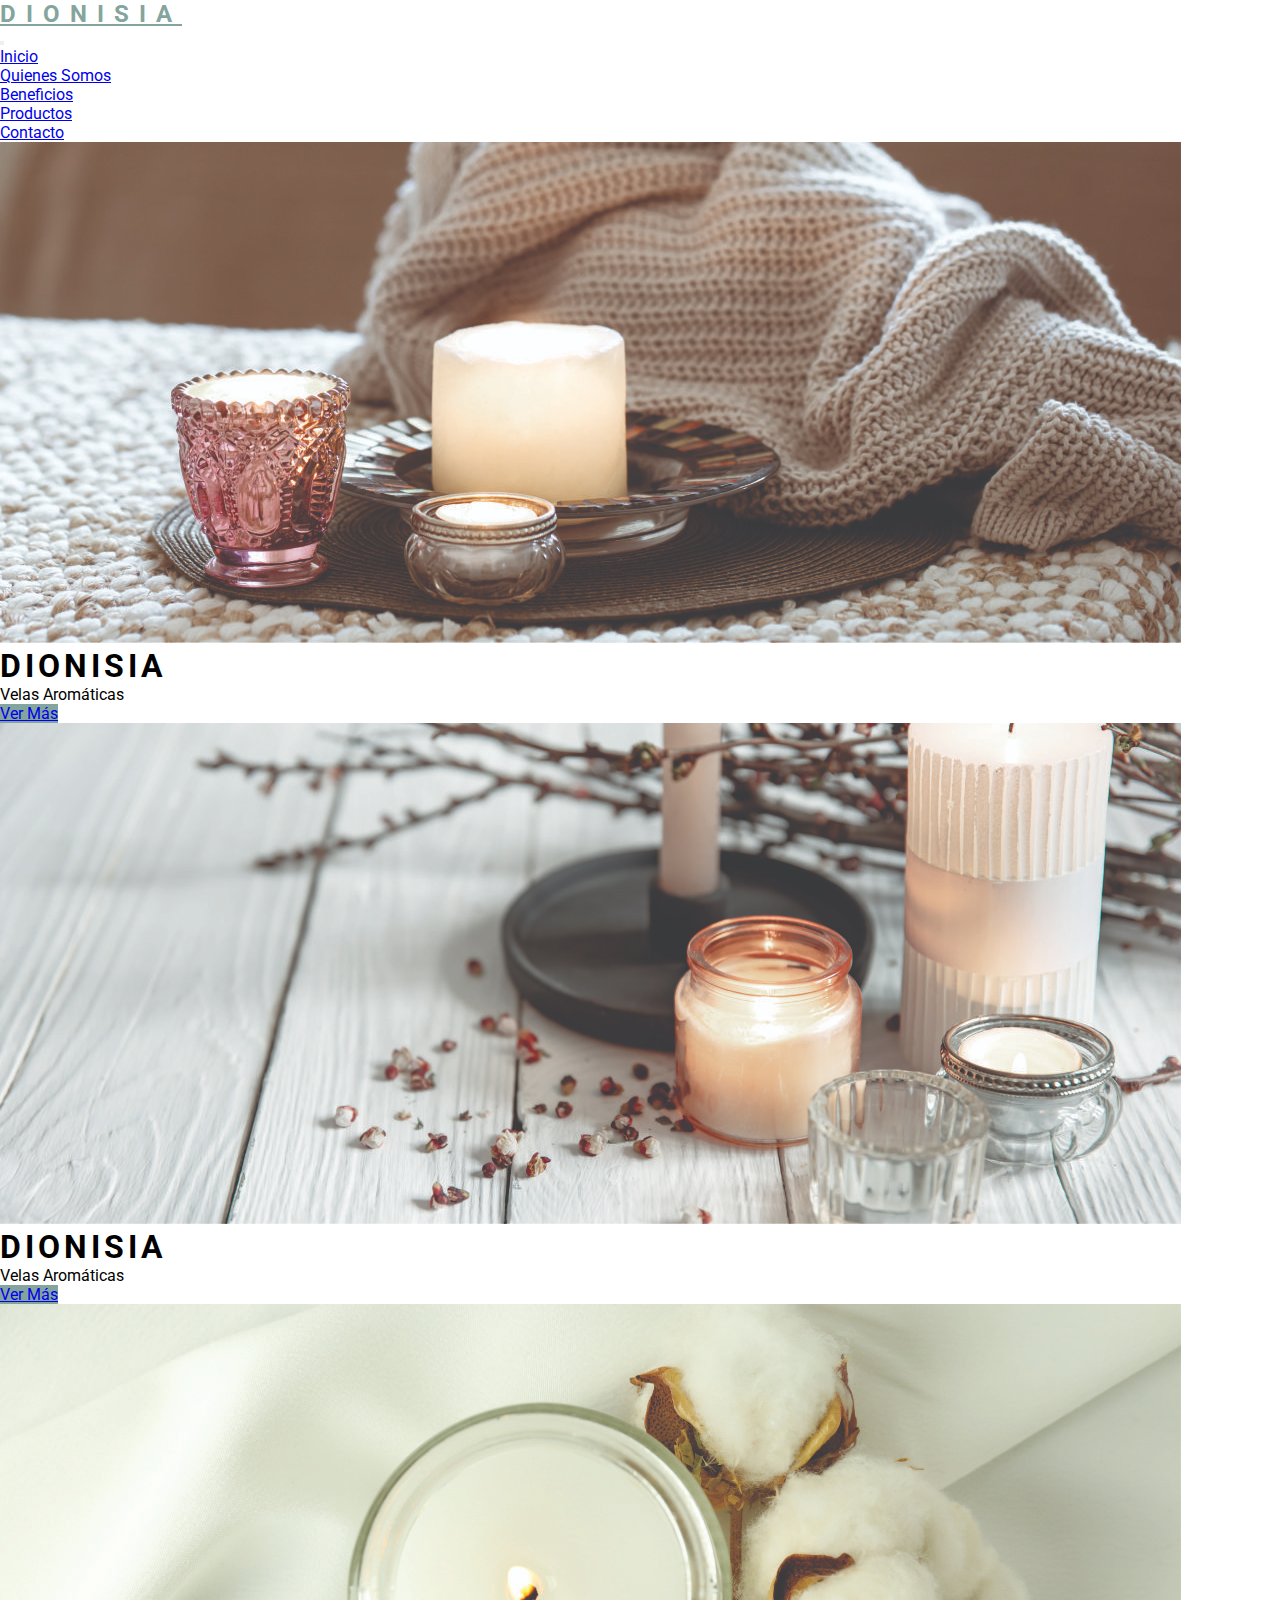
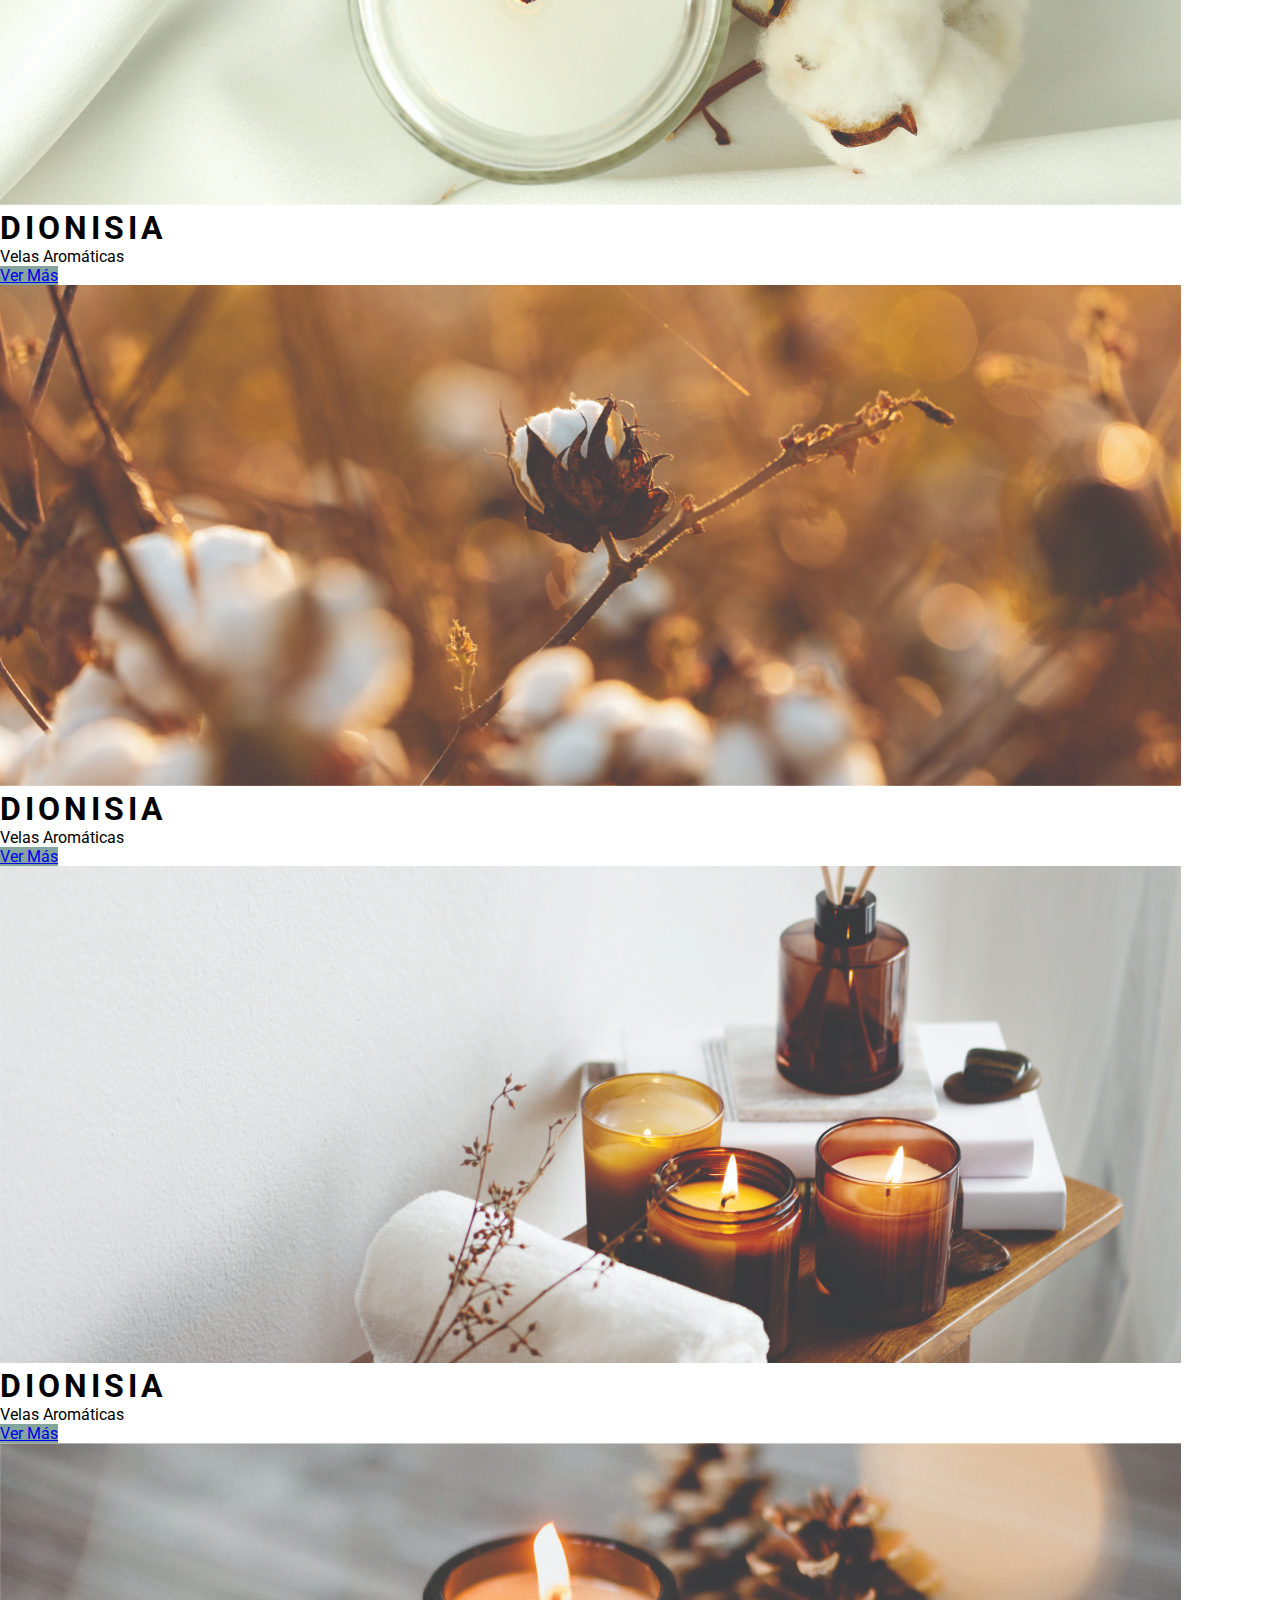
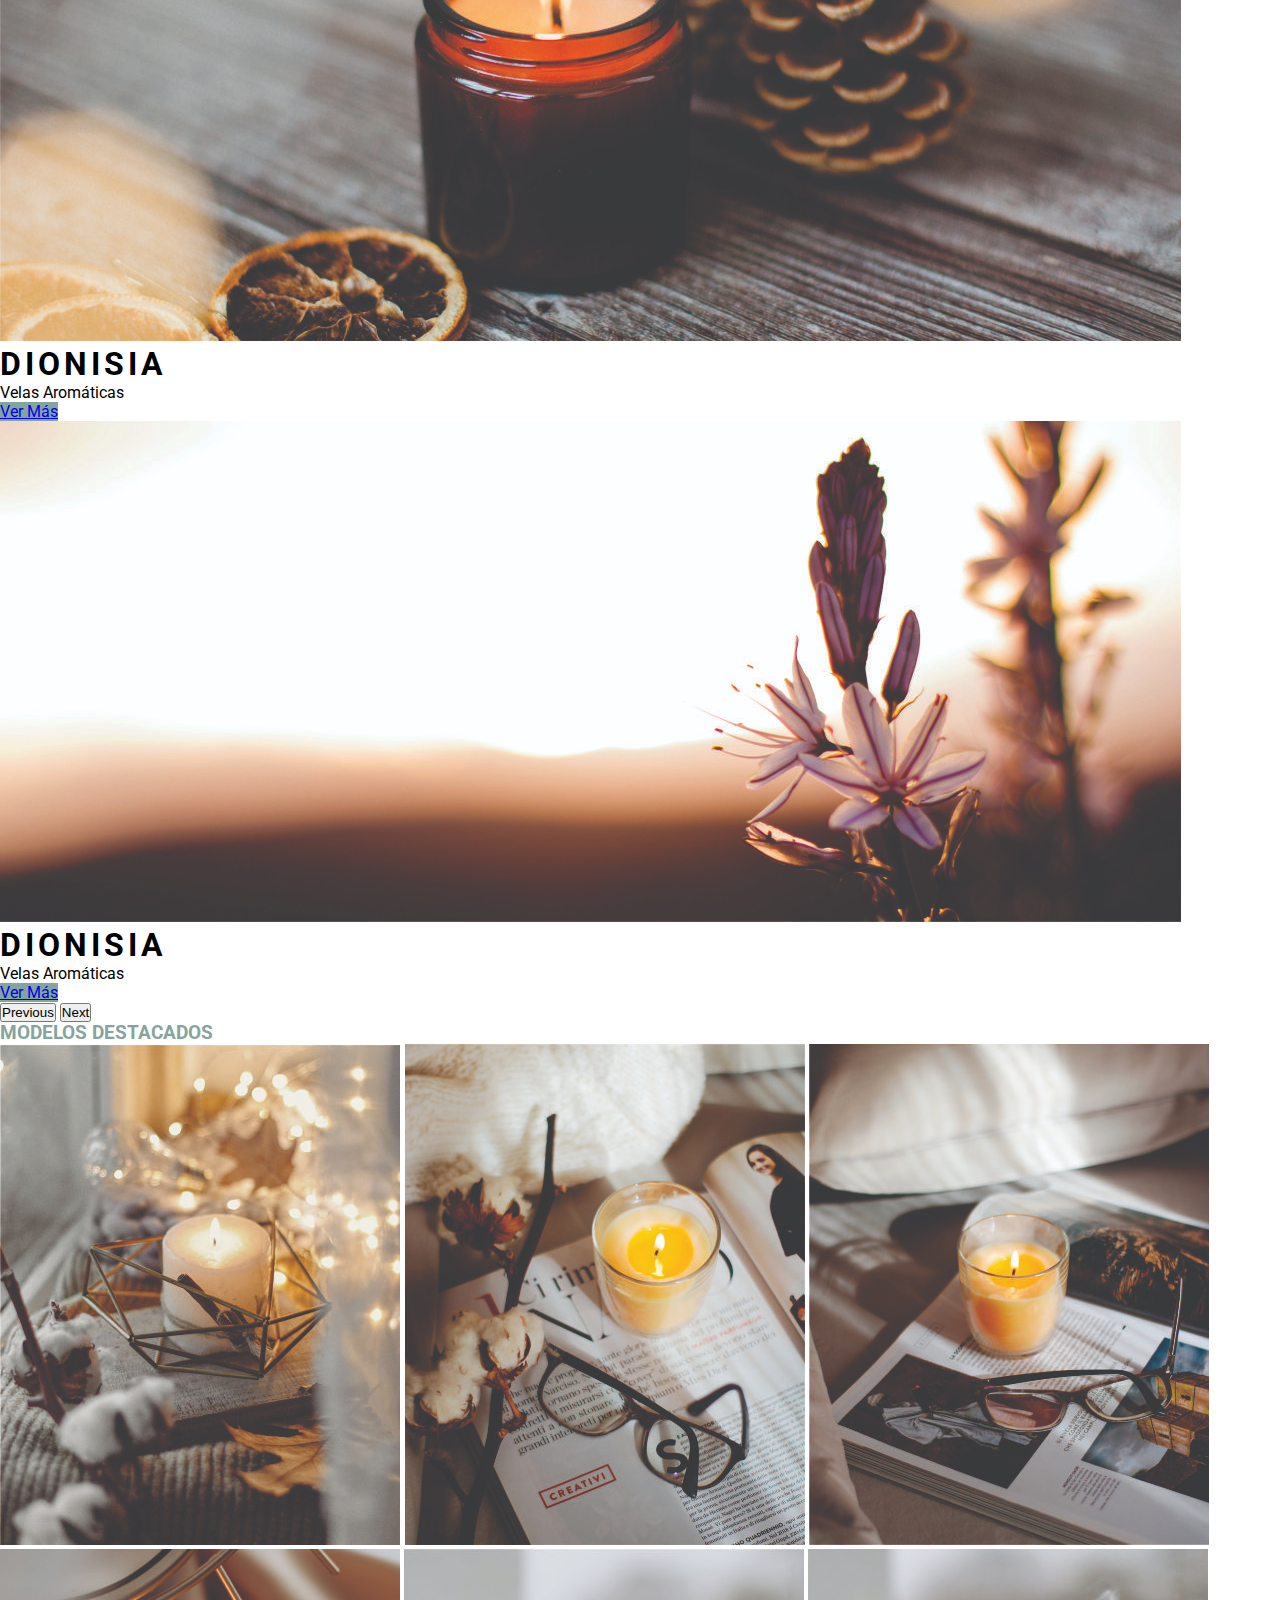
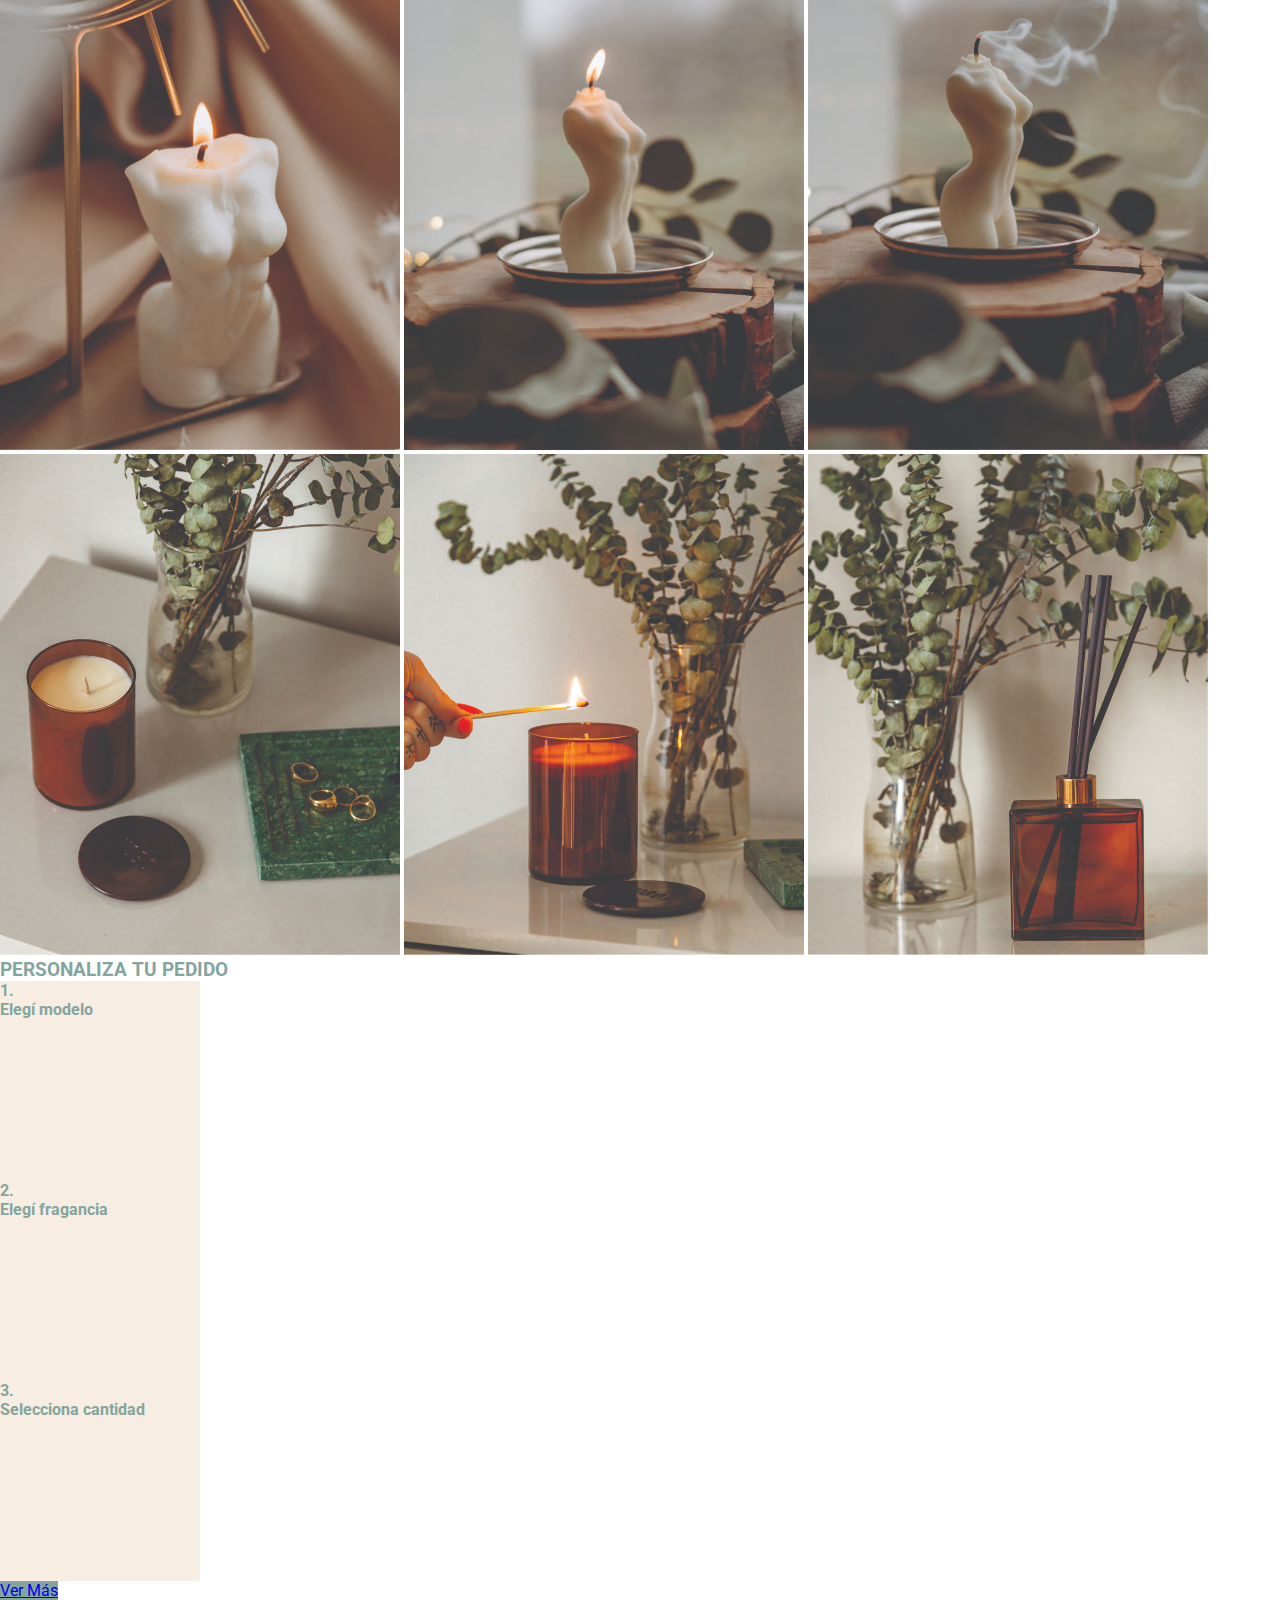
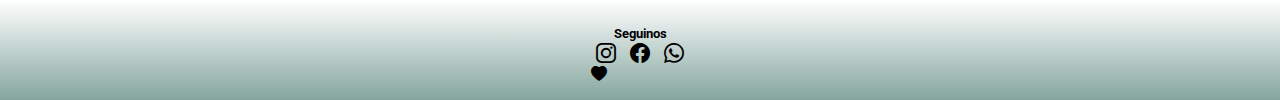
<file: index.html>
<!DOCTYPE html>
<html lang="en">
<head>
  <meta charset="UTF-8">
  <meta http-equiv="X-UA-Compatible" content="IE=edge">
  <meta name="viewport" content="width=device-width, initial-scale=1.0">
  <link rel="shortcut icon" href="./images/icono.png" type="image/x-icon">
  <!-- Fuentes -->
  <link rel="preconnect" href="https://fonts.googleapis.com">
  <link rel="preconnect" href="https://fonts.gstatic.com" crossorigin>
  <link href="https://fonts.googleapis.com/css2?family=Roboto:wght@100;300;400&display=swap" rel="stylesheet">
  <!-- Booststrap -->
  <link href="https://cdn.jsdelivr.net/npm/bootstrap@5.2.0/dist/css/bootstrap.min.css" rel="stylesheet"
    integrity="sha384-gH2yIJqKdNHPEq0n4Mqa/HGKIhSkIHeL5AyhkYV8i59U5AR6csBvApHHNl/vI1Bx" crossorigin="anonymous">
  <link rel="stylesheet" href="https://cdn.jsdelivr.net/npm/bootstrap-icons@1.9.1/font/bootstrap-icons.css">
  <!-- CSS -->
  <link rel="stylesheet" href="./css/styles.css">
  <title>DIONISIA</title>
</head>
<body>
  <!-- NAVBAR -->
  <nav class="navbar navbar-expand-lg bg-micolor">
    <div class="container-fluid flex-column">
      <a class="navbar-brand nav-text-1" href="./index.html">
        <h2 class="mb-0">DIONISIA</h2>
      </a>
      <button class="navbar-toggler" type="button" data-bs-toggle="collapse" data-bs-target="#navbarNav"
        aria-controls="navbarNav" aria-expanded="false" aria-label="Toggle navigation">
        <span class="navbar-toggler-icon"></span>
      </button>
      <div class="collapse navbar-collapse" id="navbarNav">
        <ul class="navbar-nav">
          <li class="nav-item">
            <a class="nav-link active" aria-current="page" href="#">Inicio</a>
          </li>
          <li class="nav-item">
            <a class="nav-link" href="./pages/quienes-somos.html">Quienes Somos</a>
          </li>
          <li class="nav-item">
            <a class="nav-link" href="./pages/Beneficios.html">Beneficios</a>
          </li>
          <li class="nav-item">
            <a class="nav-link" href="./pages/Productos.html">Productos</a>
          </li>
          <li class="nav-item">
            <a class="nav-link" href="./pages/Contacto.html">Contacto</a>
          </li>
        </ul>
      </div>
    </div>
  </nav>
  <!-- HEADER -->
  <header>
    <div id="carouselExampleCaptions" class="carousel slide carousel-fade" data-bs-ride="carousel">
      <div class="carousel-inner">
        <div class="carousel-item active" data-bs-interval="2000">
          <img src="./images/carousel1.jpg" class="d-block w-100" alt="fondo carousel1">
          <div class="carousel-caption d-none d-md-block">
            <h1 class="titulo-header">DIONISIA</h1>
            <p class="h4">Velas Aromáticas</p>
            <a class="btn btn-primary rounded-pill" href="./pages/Productos.html" role="button">Ver Más</a>
          </div>
        </div>
        <div class="carousel-item" data-bs-interval="2000">
          <img src="./images/carousel2.jpg" class="d-block w-100" alt="fondo carousel2">
          <div class="carousel-caption d-none d-md-block">
            <h1 class="titulo-header">DIONISIA</h1>
            <p class="h4">Velas Aromáticas</p>
            <a class="btn btn-primary rounded-pill" href="./pages/Productos.html" role="button">Ver Más</a>
          </div>
        </div>
        <div class="carousel-item" data-bs-interval="2000">
          <img src="./images/carousel3.jpg" class="d-block w-100" alt="fondo carousel3">
          <div class="carousel-caption d-none d-md-block">
            <h1 class="titulo-header">DIONISIA</h1>
            <p class="h4">Velas Aromáticas</p>
            <a class="btn btn-primary rounded-pill" href="./pages/Productos.html" role="button">Ver Más</a>
          </div>
        </div>
        <div class="carousel-item" data-bs-interval="2000">
          <img src="./images/carousel4.jpg" class="d-block w-100" alt="fondo carousel4">
          <div class="carousel-caption d-none d-md-block">
            <h1 class="titulo-header">DIONISIA</h1>
            <p class="h4">Velas Aromáticas</p>
            <a class="btn btn-primary rounded-pill" href="./pages/Productos.html" role="button">Ver Más</a>
          </div>
        </div>
        <div class="carousel-item" data-bs-interval="2000">
          <img src="./images/carousel5.jpg" class="d-block w-100" alt="fondo carousel5">
          <div class="carousel-caption d-none d-md-block">
            <h1 class="titulo-header">DIONISIA</h1>
            <p class="h4">Velas Aromáticas</p>
            <a class="btn btn-primary rounded-pill" href="./pages/Productos.html" role="button">Ver Más</a>
          </div>
        </div>
        <div class="carousel-item" data-bs-interval="2000">
          <img src="./images/carousel6.jpg" class="d-block w-100" alt="fondo carousel6">
          <div class="carousel-caption d-none d-md-block">
            <h1 class="titulo-header">DIONISIA</h1>
            <p class="h4">Velas Aromáticas</p>
            <a class="btn btn-primary rounded-pill" href="./pages/Productos.html" role="button">Ver Más</a>
          </div>
        </div>
        <div class="carousel-item" data-bs-interval="2000">
          <img src="./images/carousel7.jpg" class="d-block w-100" alt="fondo carousel7">
          <div class="carousel-caption d-none d-md-block">
            <h1 class="titulo-header">DIONISIA</h1>
            <p class="h4">Velas Aromáticas</p>
            <a class="btn btn-primary rounded-pill" href="./pages/Productos.html" role="button">Ver Más</a>
          </div>
        </div>
      </div>
      <button class="carousel-control-prev" type="button" data-bs-target="#carouselExampleCaptions"
        data-bs-slide="prev">
        <span class="carousel-control-prev-icon" aria-hidden="true"></span>
        <span class="visually-hidden">Previous</span>
      </button>
      <button class="carousel-control-next" type="button" data-bs-target="#carouselExampleCaptions"
        data-bs-slide="next">
        <span class="carousel-control-next-icon" aria-hidden="true"></span>
        <span class="visually-hidden">Next</span>
      </button>
    </div>
  </header>
  <!-- MAIN -->
  <main>
    <section class="container mt-4 mb-4 p-4 rounded-4 border-top border-bottom border-4">
      <h3 class="text-center bg-main">MODELOS DESTACADOS</h3>
      <div class="row mt-4 gap-4 gap-md-0">
        <img class="col-md-4" src="./images/galeria1.jpg" alt="foto galeria1">
        <img class="col-md-4" src="./images/galeria2.jpg" alt="foto galeria2">
        <img class="col-md-4" src="./images/galeria3.jpg" alt="foto galeria3">
      </div>
      <div class="row mt-4 gap-4 gap-md-0">
        <img class="col-md-4" src="./images/galeria4.jpg" alt="foto galeria4">
        <img class="col-md-4" src="./images/galeria5.jpg" alt="foto galeria5">
        <img class="col-md-4" src="./images/galeria6.jpg" alt="foto galeria6">
      </div>
      <div class="row mt-4 gap-4 gap-md-0">
        <img class="col-md-4" src="./images/galeria7.jpg" alt="foto galeria7">
        <img class="col-md-4" src="./images/galeria8.jpg" alt="foto galeria8">
        <img class="col-md-4" src="./images/galeria9.jpg" alt="foto galeria9">
      </div>
    </section>
    <section class="container mt-4 mb-4 p-4">
      <h3 class="text-center bg-main pb-4">PERSONALIZA TU PEDIDO</h3>
      <div>
        <div class="row mt-4 gap-4 gap-md-0  d-flex justify-content-around">
          <h4 class="col-md-4 rounded-circle bg-circulo d-flex justify-content-center align-items-center text-center animation">
            1. <br> Elegí modelo</h4>
          <h4 class="col-md-4 rounded-circle bg-circulo d-flex justify-content-center align-items-center text-center animation">
            2. <br> Elegí fragancia</h5>
            <h4 class="col-md-4 rounded-circle bg-circulo d-flex justify-content-center align-items-center text-center animation">
            3. <br> Selecciona cantidad</h4>
        </div>
        <div class="row d-flex justify-content-around pt-4">
          <a class="col-2 col-md-2 btn btn-primary rounded-pill" href="./pages/Contacto.html"
            role="button">Ver Más</a>
        </div>
      </div>
    </section>
  </main>
  <footer>
    <div class="ancho-footer">
      <div class="redes">
        <h5>Seguinos</h5>
        <a href="https://www.instagram.com/dionisiaaromas/?igshid=YmMyMTA2M2Y%3D" target="_blank"><i
            class="bi bi-instagram"></i></a>
        <a href="#" target="_blank"><i class="bi bi-facebook"></i></i></a>
        <a href="#" target="_blank"><i class="bi bi-whatsapp"></i></i></a>
      </div>
      <div class="d-flex justify-content-center align-items-center mb-1">
        <i class="bi bi-heart-fill"></i>
      </div>
    </div>
  </footer>
  <!-- JavaScript Bundle with Popper -->
  <script src="https://cdn.jsdelivr.net/npm/bootstrap@5.2.0/dist/js/bootstrap.bundle.min.js"
    integrity="sha384-A3rJD856KowSb7dwlZdYEkO39Gagi7vIsF0jrRAoQmDKKtQBHUuLZ9AsSv4jD4Xa"
    crossorigin="anonymous"></script>
</body>
</html>
</file>
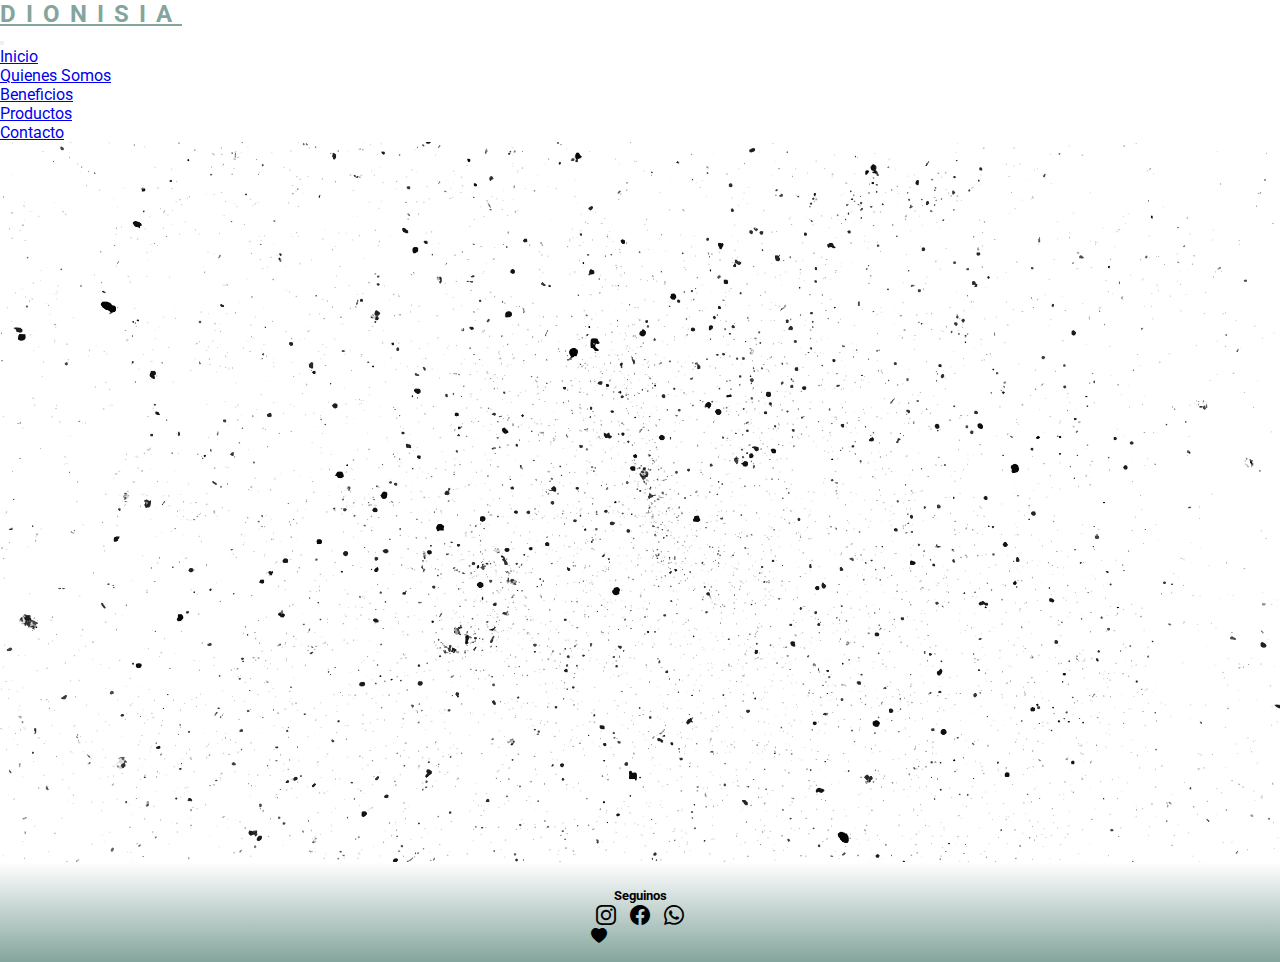
<file: pages/Beneficios.html>
<!DOCTYPE html>
<html lang="en">
<head>
  <meta charset="UTF-8">
  <meta http-equiv="X-UA-Compatible" content="IE=edge">
  <meta name="viewport" content="width=device-width, initial-scale=1.0">
  <link rel="shortcut icon" href="../images/icono.png" type="image/x-icon">
  <!-- Fuentes -->
  <link rel="preconnect" href="https://fonts.googleapis.com">
  <link rel="preconnect" href="https://fonts.gstatic.com" crossorigin>
  <link href="https://fonts.googleapis.com/css2?family=Roboto:wght@100;300;400&display=swap" rel="stylesheet">
  <!-- Booststrap -->
  <link href="https://cdn.jsdelivr.net/npm/bootstrap@5.2.0/dist/css/bootstrap.min.css" rel="stylesheet"
    integrity="sha384-gH2yIJqKdNHPEq0n4Mqa/HGKIhSkIHeL5AyhkYV8i59U5AR6csBvApHHNl/vI1Bx" crossorigin="anonymous">
  <link rel="stylesheet" href="https://cdn.jsdelivr.net/npm/bootstrap-icons@1.9.1/font/bootstrap-icons.css">
  <!-- CSS -->
  <link rel="stylesheet" href="../css/styles.css">
  <title>DIONISIA</title>
</head>
<body>
  <!-- NAVBAR -->
  <header>
    <nav class="navbar navbar-expand-lg bg-micolor">
      <div class="container-fluid flex-column">
        <a class="navbar-brand nav-text-1" href="../index.html">
          <h2 class="mb-0">DIONISIA</h2>
        </a>
        <button class="navbar-toggler" type="button" data-bs-toggle="collapse" data-bs-target="#navbarNav"
          aria-controls="navbarNav" aria-expanded="false" aria-label="Toggle navigation">
          <span class="navbar-toggler-icon"></span>
        </button>
        <div class="collapse navbar-collapse" id="navbarNav">
          <ul class="navbar-nav">
            <li class="nav-item">
              <a class="nav-link" href="../index.html">Inicio</a>
            </li>
            <li class="nav-item">
              <a class="nav-link" href="./quienes-somos.html">Quienes Somos</a>
            </li>
            <li class="nav-item">
              <a class="nav-link active" aria-current="page" href="#">Beneficios</a>
            </li>
            <li class="nav-item">
              <a class="nav-link" href="./Productos.html">Productos</a>
            </li>
            <li class="nav-item">
              <a class="nav-link" href="./Contacto.html">Contacto</a>
            </li>
          </ul>
        </div>
      </div>
    </nav>
  </header>
  <!-- MAIN -->
  <main>
    <section class="contacto-img">
  </main>
  <!-- FOOTER -->
  <footer>
    <div class="ancho-footer">
      <div class="redes">
        <h5>Seguinos</h5>
        <a href="https://www.instagram.com/dionisiaaromas/?igshid=YmMyMTA2M2Y%3D" target="_blank"><i
            class="bi bi-instagram"></i></a>
        <a href="#" target="_blank"><i class="bi bi-facebook"></i></i></a>
        <a href="#" target="_blank"><i class="bi bi-whatsapp"></i></i></a>
      </div>
      <div class="d-flex justify-content-center align-items-center mb-1">
        <i class="bi bi-heart-fill"></i>
      </div>
    </div>
  </footer>
  <!-- JavaScript Bundle with Popper -->
  <script src="https://cdn.jsdelivr.net/npm/bootstrap@5.2.0/dist/js/bootstrap.bundle.min.js"
    integrity="sha384-A3rJD856KowSb7dwlZdYEkO39Gagi7vIsF0jrRAoQmDKKtQBHUuLZ9AsSv4jD4Xa"
    crossorigin="anonymous"></script>
</body>
</html>
</file>
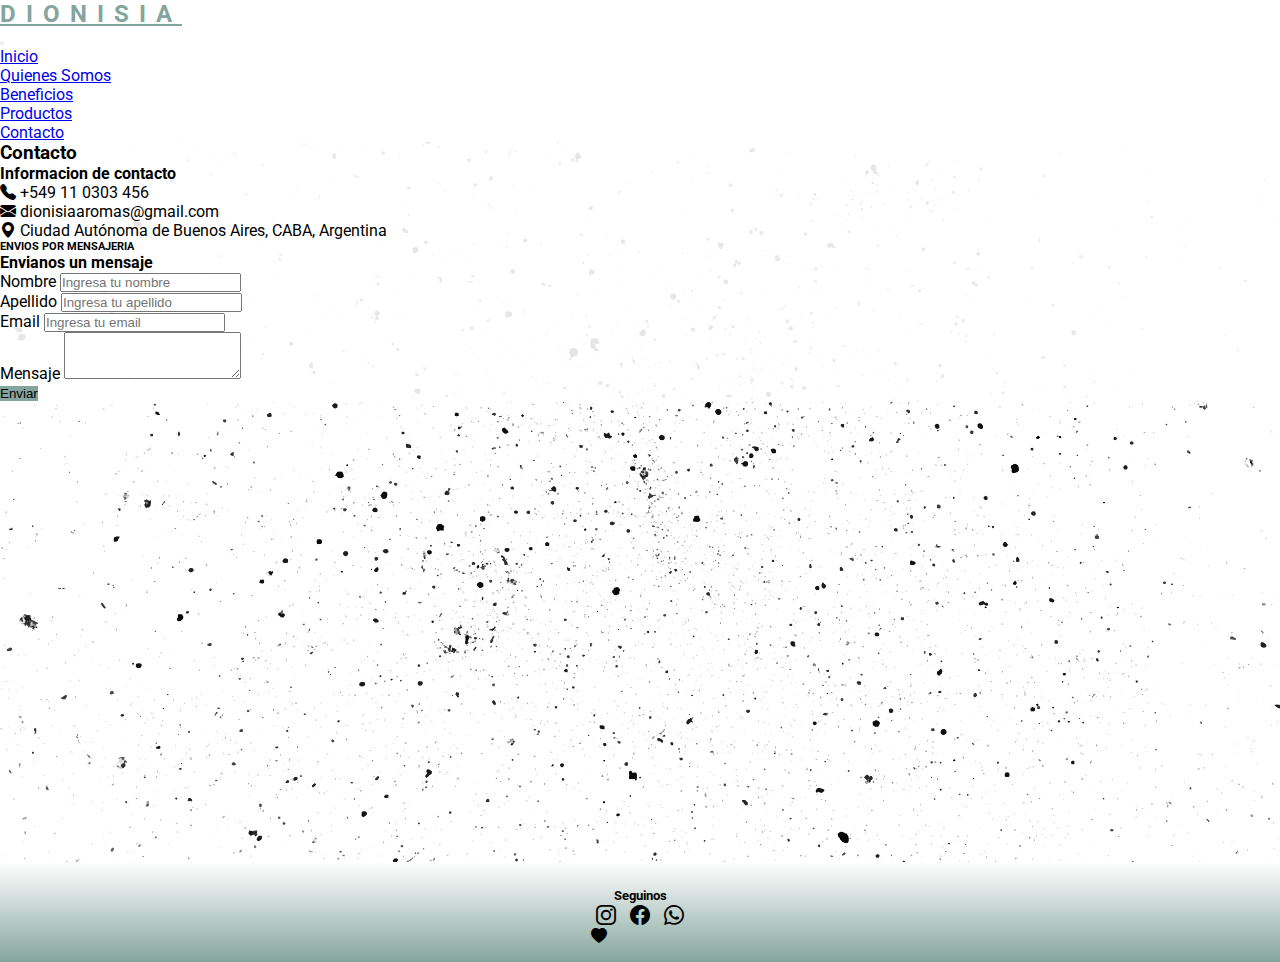
<file: pages/Contacto.html>
<!DOCTYPE html>
<html lang="en">
<head>
  <meta charset="UTF-8">
  <meta http-equiv="X-UA-Compatible" content="IE=edge">
  <meta name="viewport" content="width=device-width, initial-scale=1.0">
  <link rel="shortcut icon" href="../images/icono.png" type="image/x-icon">
  <!-- Fuentes -->
  <link rel="preconnect" href="https://fonts.googleapis.com">
  <link rel="preconnect" href="https://fonts.gstatic.com" crossorigin>
  <link href="https://fonts.googleapis.com/css2?family=Roboto:wght@100;300;400&display=swap" rel="stylesheet">
  <!-- Booststrap -->
  <link href="https://cdn.jsdelivr.net/npm/bootstrap@5.2.0/dist/css/bootstrap.min.css" rel="stylesheet"
    integrity="sha384-gH2yIJqKdNHPEq0n4Mqa/HGKIhSkIHeL5AyhkYV8i59U5AR6csBvApHHNl/vI1Bx" crossorigin="anonymous">
  <link rel="stylesheet" href="https://cdn.jsdelivr.net/npm/bootstrap-icons@1.9.1/font/bootstrap-icons.css">
  <!-- CSS -->
  <link rel="stylesheet" href="../css/styles.css">
  <title>DIONISIA</title>
</head>
<body>
  <!-- NAVBAR -->
  <header>
    <nav class="navbar navbar-expand-lg bg-micolor">
      <div class="container-fluid flex-column">
        <a class="navbar-brand nav-text-1" href="../index.html">
          <h2 class="mb-0">DIONISIA</h2>
        </a>
        <button class="navbar-toggler" type="button" data-bs-toggle="collapse" data-bs-target="#navbarNav"
          aria-controls="navbarNav" aria-expanded="false" aria-label="Toggle navigation">
          <span class="navbar-toggler-icon"></span>
        </button>
        <div class="collapse navbar-collapse" id="navbarNav">
          <ul class="navbar-nav">
            <li class="nav-item">
              <a class="nav-link" href="../index.html">Inicio</a>
            </li>
            <li class="nav-item">
              <a class="nav-link" href="./quienes-somos.html">Quienes Somos</a>
            </li>
            <li class="nav-item">
              <a class="nav-link" href="./Beneficios.html">Beneficios</a>
            </li>
            <li class="nav-item">
              <a class="nav-link" href="./Productos.html">Productos</a>
            </li>
            <li class="nav-item">
              <a class="nav-link active" aria-current="page" href="#">Contacto</a>
            </li>
          </ul>
        </div>
      </div>
    </nav>
  </header>
  <!-- MAIN -->
  <main>
    <section class="contacto-img">
      <section class="pt-5">
        <section class="container rounded-4 border border-2 p-4 animation">
          <h3 class="text-center pt-2">Contacto</h3>
          <div class="row mt-4 gap-4 gap-md-0 p-4">
            <div class="col-md-6">
              <h4>Informacion de contacto</h4>
              <div>
                <p><i class="bi bi-telephone-fill"></i> +549 11 0303 456</p>
                <p><i class="bi bi-envelope-fill"></i> dionisiaaromas@gmail.com</p>
                <p><i class="bi bi-geo-alt-fill"></i> Ciudad Autónoma de Buenos Aires, CABA, Argentina</p>
                <h6 class="p-3">ENVIOS POR MENSAJERIA</h6>
              </div>
            </div>
            <div class="col-md-6">
              <h4>Envianos un mensaje</h4>
              <form>
                <div class="mb-3">
                  <label for="exampleFormControlInput1" class="form-label">Nombre</label>
                  <input type="text" class="form-control" id="exampleFormControlInput1" placeholder="Ingresa tu nombre">
                </div>
                <div class="mb-3">
                  <label for="exampleFormControlInput1" class="form-label">Apellido</label>
                  <input type="text" class="form-control" id="exampleFormControlInput1"
                    placeholder="Ingresa tu apellido">
                </div>
                <div class="mb-3">
                  <label for="exampleFormControlInput1" class="form-label">Email</label>
                  <input type="email" class="form-control" id="exampleFormControlInput1" placeholder="Ingresa tu email">
                </div>
                <div class="mb-3">
                  <label for="exampleFormControlTextarea1" class="form-label">Mensaje</label>
                  <textarea class="form-control" id="exampleFormControlTextarea1" rows="3"></textarea>
                </div>
                <div class="col-6">
                  <button type="submit" class="btn btn-primary">Enviar</button>
                </div>
              </form>
            </div>
          </div>
        </section>
      </section>
    </section>
  </main>
  <!-- FOOTER -->
  <footer>
    <div class="ancho-footer">
      <div class="redes">
        <h5>Seguinos</h5>
        <a href="https://www.instagram.com/dionisiaaromas/?igshid=YmMyMTA2M2Y%3D" target="_blank"><i
            class="bi bi-instagram"></i></a>
        <a href="#" target="_blank"><i class="bi bi-facebook"></i></i></a>
        <a href="#" target="_blank"><i class="bi bi-whatsapp"></i></i></a>
      </div>
      <div class="d-flex justify-content-center align-items-center mb-1">
        <i class="bi bi-heart-fill"></i>
      </div>
    </div>
  </footer>
  <!-- JavaScript Bundle with Popper -->
  <script src="https://cdn.jsdelivr.net/npm/bootstrap@5.2.0/dist/js/bootstrap.bundle.min.js"
    integrity="sha384-A3rJD856KowSb7dwlZdYEkO39Gagi7vIsF0jrRAoQmDKKtQBHUuLZ9AsSv4jD4Xa"
    crossorigin="anonymous"></script>
</body>
</html>
</file>
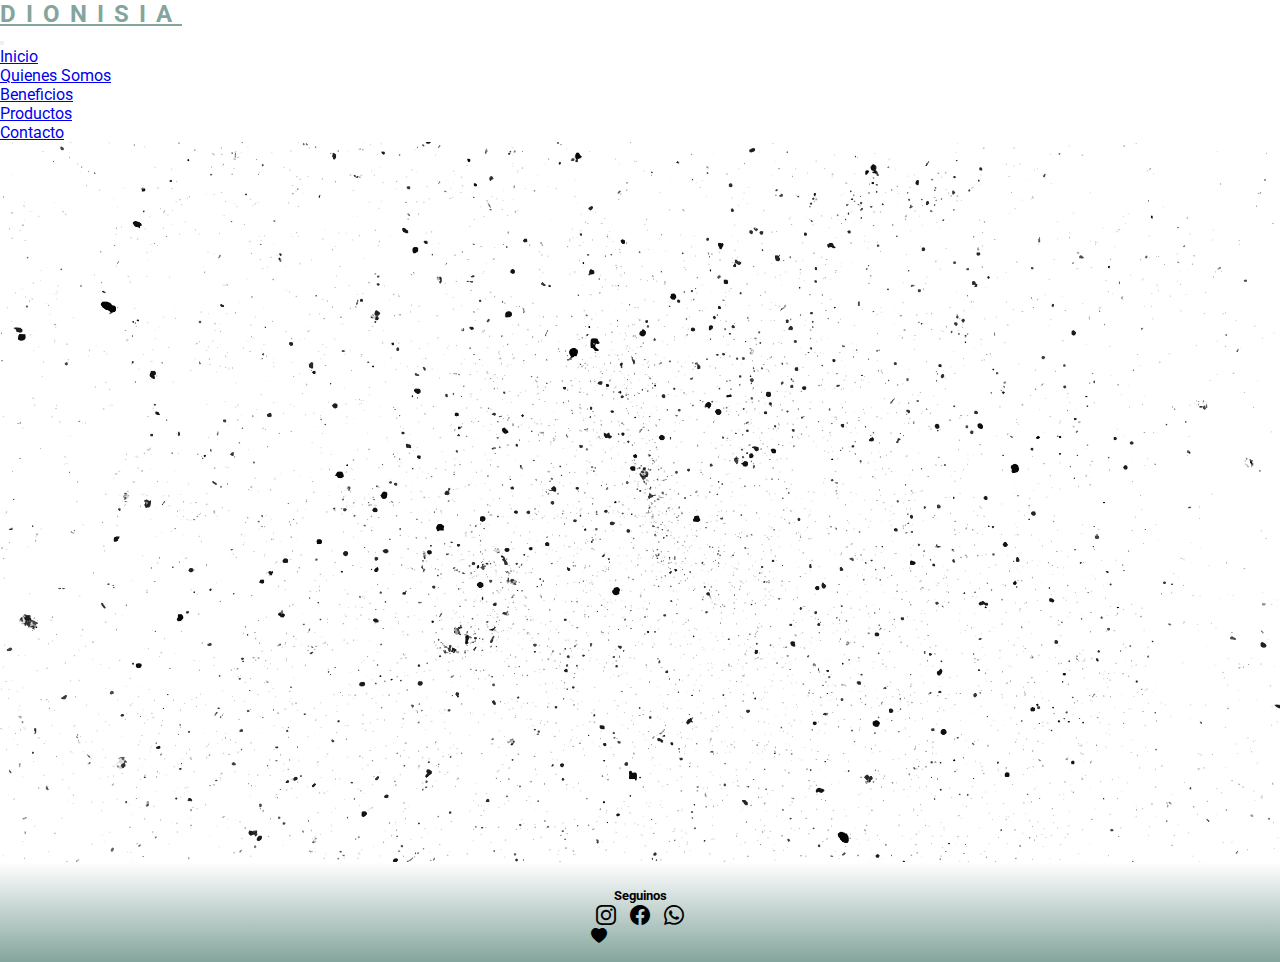
<file: pages/Productos.html>
<!DOCTYPE html>
<html lang="en">
<head>
  <meta charset="UTF-8">
  <meta http-equiv="X-UA-Compatible" content="IE=edge">
  <meta name="viewport" content="width=device-width, initial-scale=1.0">
  <link rel="shortcut icon" href="../images/icono.png" type="image/x-icon">
  <!-- Fuentes -->
  <link rel="preconnect" href="https://fonts.googleapis.com">
  <link rel="preconnect" href="https://fonts.gstatic.com" crossorigin>
  <link href="https://fonts.googleapis.com/css2?family=Roboto:wght@100;300;400&display=swap" rel="stylesheet">
  <!-- Booststrap -->
  <link href="https://cdn.jsdelivr.net/npm/bootstrap@5.2.0/dist/css/bootstrap.min.css" rel="stylesheet"
    integrity="sha384-gH2yIJqKdNHPEq0n4Mqa/HGKIhSkIHeL5AyhkYV8i59U5AR6csBvApHHNl/vI1Bx" crossorigin="anonymous">
  <link rel="stylesheet" href="https://cdn.jsdelivr.net/npm/bootstrap-icons@1.9.1/font/bootstrap-icons.css">
  <!-- CSS -->
  <link rel="stylesheet" href="../css/styles.css">
  <title>DIONISIA</title>
</head>
<body>
  <!-- NAVBAR -->
  <header>
    <nav class="navbar navbar-expand-lg bg-micolor">
      <div class="container-fluid flex-column">
        <a class="navbar-brand nav-text-1" href="../index.html">
          <h2 class="mb-0">DIONISIA</h2>
        </a>
        <button class="navbar-toggler" type="button" data-bs-toggle="collapse" data-bs-target="#navbarNav"
          aria-controls="navbarNav" aria-expanded="false" aria-label="Toggle navigation">
          <span class="navbar-toggler-icon"></span>
        </button>
        <div class="collapse navbar-collapse" id="navbarNav">
          <ul class="navbar-nav">
            <li class="nav-item">
              <a class="nav-link" href="../index.html">Inicio</a>
            </li>
            <li class="nav-item">
              <a class="nav-link" href="./quienes-somos.html">Quienes Somos</a>
            </li>
            <li class="nav-item">
              <a class="nav-link" href="./Beneficios.html">Beneficios</a>
            </li>
            <li class="nav-item">
              <a class="nav-link active" aria-current="page" href="#">Productos</a>
            </li>
            <li class="nav-item">
              <a class="nav-link" href="./Contacto.html">Contacto</a>
            </li>
          </ul>
        </div>
      </div>
    </nav>
  </header>
  <!-- MAIN -->
  <main>
    <section class="contacto-img">
  </main>
  <!-- FOOTER -->
  <footer>
    <div class="ancho-footer">
      <div class="redes">
        <h5>Seguinos</h5>
        <a href="https://www.instagram.com/dionisiaaromas/?igshid=YmMyMTA2M2Y%3D" target="_blank"><i
            class="bi bi-instagram"></i></a>
        <a href="#" target="_blank"><i class="bi bi-facebook"></i></i></a>
        <a href="#" target="_blank"><i class="bi bi-whatsapp"></i></i></a>
      </div>
      <div class="d-flex justify-content-center align-items-center mb-1">
        <i class="bi bi-heart-fill"></i>
      </div>
    </div>
  </footer>
  <!-- JavaScript Bundle with Popper -->
  <script src="https://cdn.jsdelivr.net/npm/bootstrap@5.2.0/dist/js/bootstrap.bundle.min.js"
    integrity="sha384-A3rJD856KowSb7dwlZdYEkO39Gagi7vIsF0jrRAoQmDKKtQBHUuLZ9AsSv4jD4Xa"
    crossorigin="anonymous"></script>
</body>
</html>
</file>
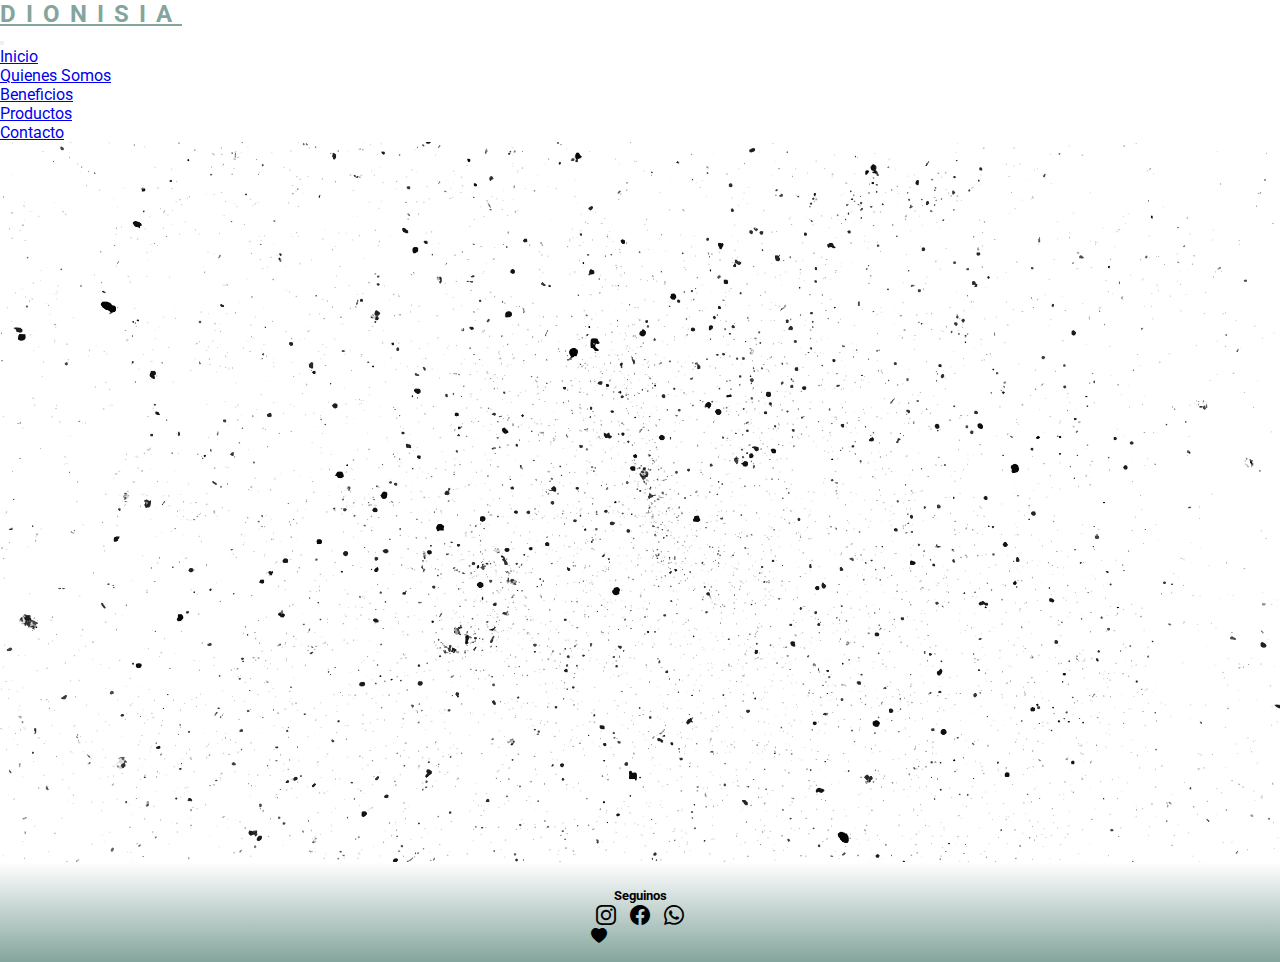
<file: pages/quienes-somos.html>
<!DOCTYPE html>
<html lang="en">
<head>
  <meta charset="UTF-8">
  <meta http-equiv="X-UA-Compatible" content="IE=edge">
  <meta name="viewport" content="width=device-width, initial-scale=1.0">
  <link rel="shortcut icon" href="../images/icono.png" type="image/x-icon">
  <!-- Fuentes -->
  <link rel="preconnect" href="https://fonts.googleapis.com">
  <link rel="preconnect" href="https://fonts.gstatic.com" crossorigin>
  <link href="https://fonts.googleapis.com/css2?family=Roboto:wght@100;300;400&display=swap" rel="stylesheet">
  <!-- Booststrap -->
  <link href="https://cdn.jsdelivr.net/npm/bootstrap@5.2.0/dist/css/bootstrap.min.css" rel="stylesheet"
    integrity="sha384-gH2yIJqKdNHPEq0n4Mqa/HGKIhSkIHeL5AyhkYV8i59U5AR6csBvApHHNl/vI1Bx" crossorigin="anonymous">
  <link rel="stylesheet" href="https://cdn.jsdelivr.net/npm/bootstrap-icons@1.9.1/font/bootstrap-icons.css">
  <!-- CSS -->
  <link rel="stylesheet" href="../css/styles.css">
  <title>DIONISIA</title>
</head>
<body>
  <!-- NAVBAR -->
  <header>
    <nav class="navbar navbar-expand-lg bg-micolor">
      <div class="container-fluid flex-column">
        <a class="navbar-brand nav-text-1" href="../index.html">
          <h2 class="mb-0">DIONISIA</h2>
        </a>
        <button class="navbar-toggler" type="button" data-bs-toggle="collapse" data-bs-target="#navbarNav"
          aria-controls="navbarNav" aria-expanded="false" aria-label="Toggle navigation">
          <span class="navbar-toggler-icon"></span>
        </button>
        <div class="collapse navbar-collapse" id="navbarNav">
          <ul class="navbar-nav">
            <li class="nav-item">
              <a class="nav-link" href="../index.html">Inicio</a>
            </li>
            <li class="nav-item">
              <a class="nav-link active" aria-current="page" href="#">Quienes Somos</a>
            </li>
            <li class="nav-item">
              <a class="nav-link" href="./Beneficios.html">Beneficios</a>
            </li>
            <li class="nav-item">
              <a class="nav-link" href="./quienes-somos.html">Productos</a>
            </li>
            <li class="nav-item">
              <a class="nav-link" href="./Contacto.html">Contacto</a>
            </li>
          </ul>
        </div>
      </div>
    </nav>
  </header>
  <!-- MAIN -->
  <main>
    <section class="contacto-img">
  </main>
  <!-- FOOTER -->
  <footer>
    <div class="ancho-footer">
      <div class="redes">
        <h5>Seguinos</h5>
        <a href="https://www.instagram.com/dionisiaaromas/?igshid=YmMyMTA2M2Y%3D" target="_blank"><i
            class="bi bi-instagram"></i></a>
        <a href="#" target="_blank"><i class="bi bi-facebook"></i></i></a>
        <a href="#" target="_blank"><i class="bi bi-whatsapp"></i></i></a>
      </div>
      <div class="d-flex justify-content-center align-items-center mb-1">
        <i class="bi bi-heart-fill"></i>
      </div>
    </div>
  </footer>
  <!-- JavaScript Bundle with Popper -->
  <script src="https://cdn.jsdelivr.net/npm/bootstrap@5.2.0/dist/js/bootstrap.bundle.min.js"
    integrity="sha384-A3rJD856KowSb7dwlZdYEkO39Gagi7vIsF0jrRAoQmDKKtQBHUuLZ9AsSv4jD4Xa"
    crossorigin="anonymous"></script>
</body>
</html>
</file>
<file: css/styles.css>
*{
    margin: 0;
    padding: 0;
    box-sizing: border-box;
}

/* BODY */
body {
    font-family: 'Roboto', sans-serif;
}

/* PAGINA INICIO */
/* NAVBER */
.bg-nav {
    background-color: #fff;
}

.nav-text-1 {
    letter-spacing: 10px; 
    color: black;
}

.nav-text-1:hover {
    color: #84a59d;
}

/* HEADER */
.titulo-header {
    letter-spacing: 4px; 
}

/* MAIN */

/* color titulos */
.bg-main {
    color: #84a59d;
}

/* color circulo */
.bg-circulo {
    background-color: #f7ede2;
    color: #84a59d;
    width: 200px;
    height: 200px;
}

/* FOOTER */
footer {
    width: 100%;
    height: 100px;
    background: transparent;
    background-image: linear-gradient(to top, #84a59d, #fff);
    margin-top: 0px;
    display: flex;
    justify-content: center;
    align-items: center;
}

.ancho-footer { 
    margin-top: 10px;
}

.redes {
    display: inline-block;
    text-align: center;
    color: black;
}

.bi-instagram {
    font-size: 20px;
    text-align: center;
    margin-left: 5px;
    margin-right: 5px;
    color: black
}

.bi-instagram:hover {
    color: #84a59d;
}

.bi-facebook {
    font-size: 20px;
    text-align: center;
    margin-left: 5px;
    margin-right: 5px;
    color: black;
}

.bi-facebook:hover {
    color: #84a59d;
}

.bi-whatsapp {
    font-size: 20px;
    text-align: center;
    margin-left: 5px;
    margin-right: 5px;
    color: black;
}

.bi-whatsapp:hover {
    color: #84a59d;
}

/* PAGINA CONTACTO */
.contacto-img {
    background-image: url(../images/fondito.jpg);
    height: 80vh;
    background-size: cover;
    background-position: center center;
}

.container {
    background-color: rgba(255, 255, 255, 0.897);
}

/* estilo botones */
.btn-primary {
    background: #84a59d;
    border: 0;
}

.btn-primary:hover {
    background: #84a59d5d;
}


/* animaciones */
.button:hover {
    box-shadow: rgba(50, 50, 93, 0.25) 0px 50px 100px -20px, rgba(0, 0, 0, 0.3) 0px 30px 60px -30px, rgba(10, 37, 64, 0.35) 0px -2px 6px 0px inset;
} 

.animation { 
    transition: transform .3s;
}

.animation:hover {
    transform: scale(1.1) translateY(-10px);
    box-shadow: rgba(17, 17, 26, 0.1) 0px 4px 16px, rgba(17, 17, 26, 0.05) 0px 8px 32px;
}

/*MEDIA QUERIES */

@media screen and (max-width: 768px) {

     /* navbar */
     
     /* botón */
     main seccion div a
    

     
   
}

     /* contacto */


    


    

    

}
</file>
